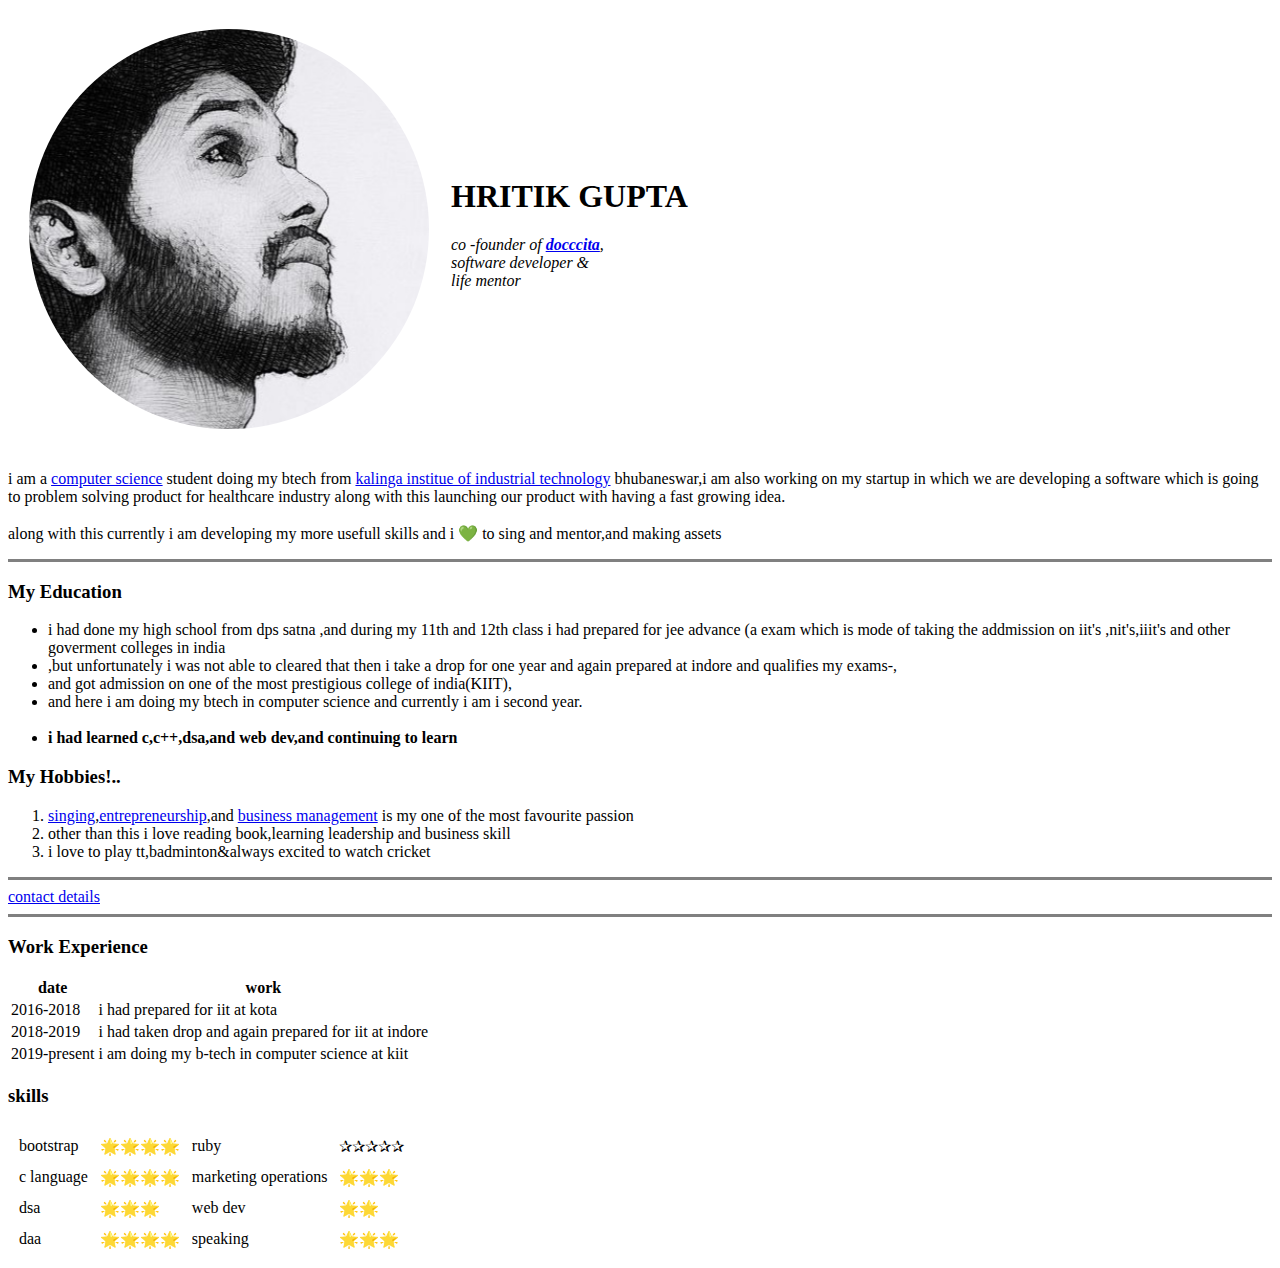
<file: index.html>
<!DOCTYPE html>
<html lang="en" dir="ltr">

<head>
  <meta charset="utf-8">
  <title>HRITIK'S PERSONAL SITE</title>
</head>

<body>
  <table cellspacing="20">
    <tr>
      <td><img src="hritik3.png" alt="hritik's profile "></td>
      <td><h1>HRITIK GUPTA</h1>
      <p><em>co -founder of <strong><a href="http://www.docccita.com/">docccita</a></strong>,<br>software developer & <br> life mentor</em></p></td>
    </tr>
  </table>
  <p>i am a <a href="https://www.khanacademy.org/computing/computer-science">computer science</a> student doing my btech from <a href="https://kiit.ac.in/">kalinga institue of industrial technology</a> bhubaneswar,i am also working on my startup in which we are developing a software which is going to problem solving product for healthcare industry along with this launching our product with having a fast growing idea.<br><br>along with this currently i am developing my more usefull skills and i 💚 to sing and mentor,and making assets </p>
  <hr size="3" noshade>
  <h3>My Education</h3>
  <ul><li>i had done my high school from dps satna ,and during my 11th and 12th class i had prepared for jee advance (a exam which is mode of taking the addmission on iit's ,nit's,iiit's and other goverment colleges in india</li> <li>,but unfortunately i was not able to cleared that then i take a drop for one year and again prepared at indore and qualifies my exams-,</li><li> and got admission on one of the most prestigious college of india(KIIT),</li><li>and here i am doing my btech in computer science and currently i am i second year.</li><br><li><strong>i had learned c,c++,dsa,and web dev,and continuing to learn </strong></li></ul>
  <h3>My Hobbies!..</h3>
  <ol>
    <li><a href="https://en.wikipedia.org/wiki/Singing">singing</a>,<a href="https://byjus.com/commerce/what-is-entrepreneurship/">entrepreneurship</a>,and <a href="https://www.topmanagementdegrees.com/what-is-business-management/">business management</a> is my one of the most favourite passion</li>
    <li>other than this i love reading book,learning leadership and business skill</li>
    <li>i love to play tt,badminton&always excited to watch cricket</li>
  </ol>
  <hr size="3" noshade>
  <a href="contact details.html">contact details</a>
  <hr size="3" noshade>
  <h3>Work Experience</h3>
  <table>
    <thead>
      <tr>
        <th>date</th>
        <th>work</th>
      </tr>
    </thead>
    <tr>
      <td>2016-2018</td>
      <td>i had prepared for iit at kota</td>
    </tr>
    <tr>
      <td>2018-2019</td>
      <td>i had taken drop and again prepared for iit at indore</td>
    </tr>
    <tr>
      <td>2019-present</td>
      <td>i am doing my b-tech in computer science at kiit</td>
    </tr>
  </table>
  <h3>skills</h3>
  <table cellspacing="10">
    <tr>
      <td>bootstrap</td>
      <td>🌟🌟🌟🌟</td>
      <td>ruby</td>
      <td>✰✰✰✰✰</td>
    </tr>
    <tr>
      <td>c language</td>
      <td>🌟🌟🌟🌟</td>
      <td>marketing operations</td>
      <td>🌟🌟🌟</td>
    </tr>
    <tr>
      <td>dsa</td>
      <td>🌟🌟🌟</td>
      <td>web dev</td>
      <td>🌟🌟</td>
    </tr>
    <tr>
      <td>daa</td>
      <td>🌟🌟🌟🌟</td>
      <td>speaking</td>
      <td>🌟🌟🌟</td>
    </tr>
  </table>
</body>
</html>
</file>
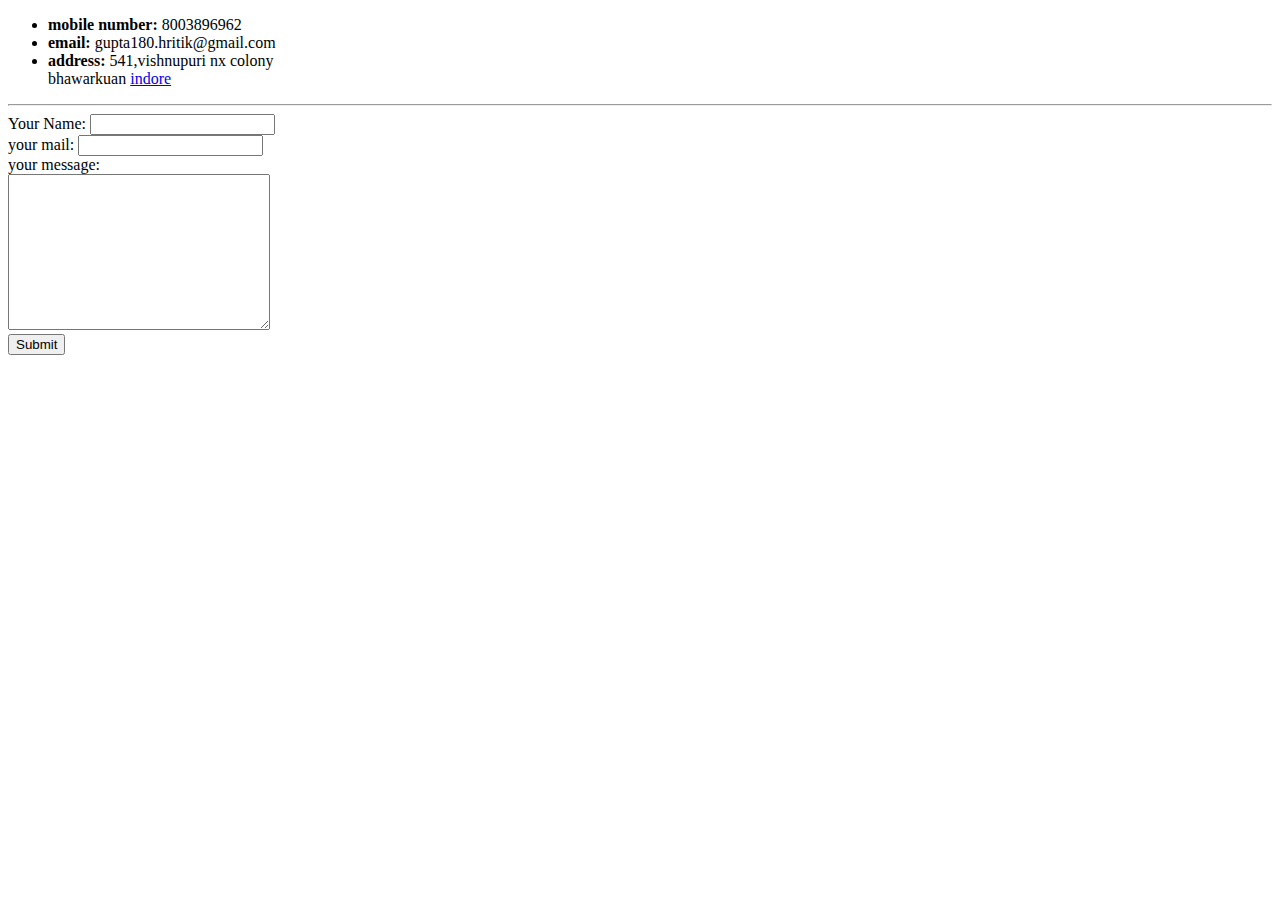
<file: contact details.html>
<!DOCTYPE html>
<html lang="en" dir="ltr">
  <head>
    <meta charset="utf-8">
    <title>/CONTACT DETAILS</title>
  </head>
  <body>
  <ul>
  <li><strong>mobile number:</strong> 8003896962</li>
  <li><strong>email:</strong> gupta180.hritik@gmail.com</li>
  <li><strong>address:</strong> 541,vishnupuri nx colony<br>bhawarkuan <a href="https://en.wikipedia.org/wiki/Indore">indore</a></li>
  </ul>
  <hr>
  <form action="mailto:team@docccita.com" method="post" enctype="text/plain">
    <label>Your Name:</label>
    <input type="text" name="your name" value=""><br>
    <label>your mail:</label>
    <input type="email" name="youe email" value=""><br>
    <label>your message:</label><br>
    <textarea name="your message" rows="10" cols="30"></textarea><br>
    <input type="submit" name="">
  </form>
  </body>
</html>
</file>
